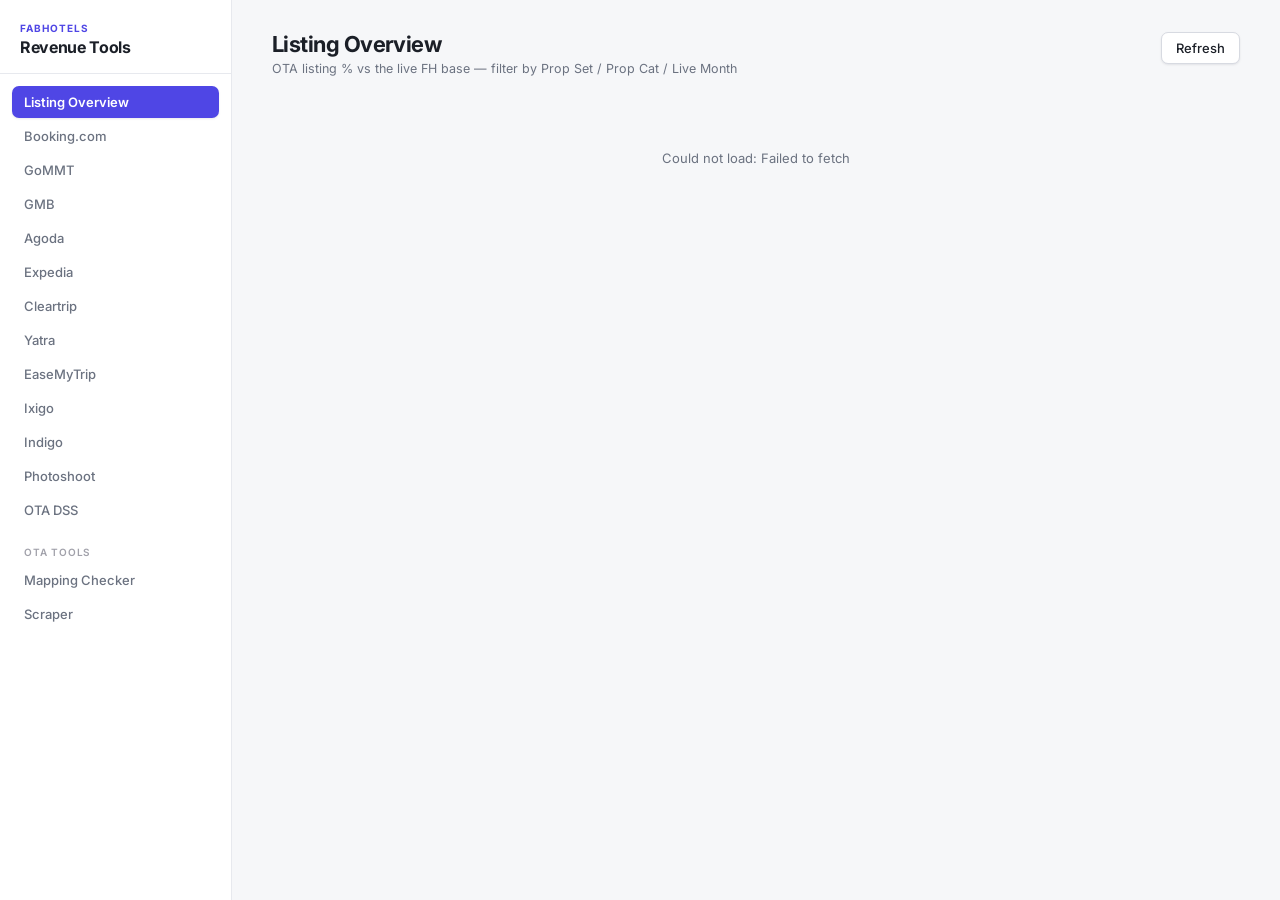
<file: docs/index.html>
<!DOCTYPE html>
<html lang="en">
<head>
  <meta charset="UTF-8">
  <meta name="viewport" content="width=device-width, initial-scale=1.0">
  <title>OTA Tracker — FabHotels</title>
  <link rel="preconnect" href="https://fonts.googleapis.com">
  <link rel="preconnect" href="https://fonts.gstatic.com" crossorigin>
  <link href="https://fonts.googleapis.com/css2?family=Inter:wght@400;500;600;700&display=swap" rel="stylesheet">
  <link rel="stylesheet" href="assets/styles.css?v=2">
</head>
<body>

<aside id="sidebar">
  <div class="brand">
    <div class="brand-eyebrow">FabHotels</div>
    <div class="brand-name">Revenue Tools</div>
  </div>
  <nav id="nav"></nav>
</aside>

<main id="app">
  <div id="content">
    <div class="splash">Loading…</div>
  </div>
</main>

<div id="toast"></div>

<!-- Modules (load order matters) -->
<script src="assets/api.js"></script>
<script src="assets/ui.js"></script>
<script src="assets/router.js"></script>
<script src="assets/pages/booking.js"></script>
<script src="assets/pages/gommt.js"></script>
<script src="assets/pages/last-checked.js"></script>
<script src="assets/pages/mapping.js"></script>
<script src="assets/pages/ota-channel.js"></script>
<script src="assets/pages/ota-channel-config.js"></script>
<script src="assets/pages/ota-pages.js"></script>
<script src="assets/pages/listing-overview.js"></script>
<script src="assets/pages/scraper.js"></script>
<script src="assets/app.js"></script>

</body>
</html>
</file>
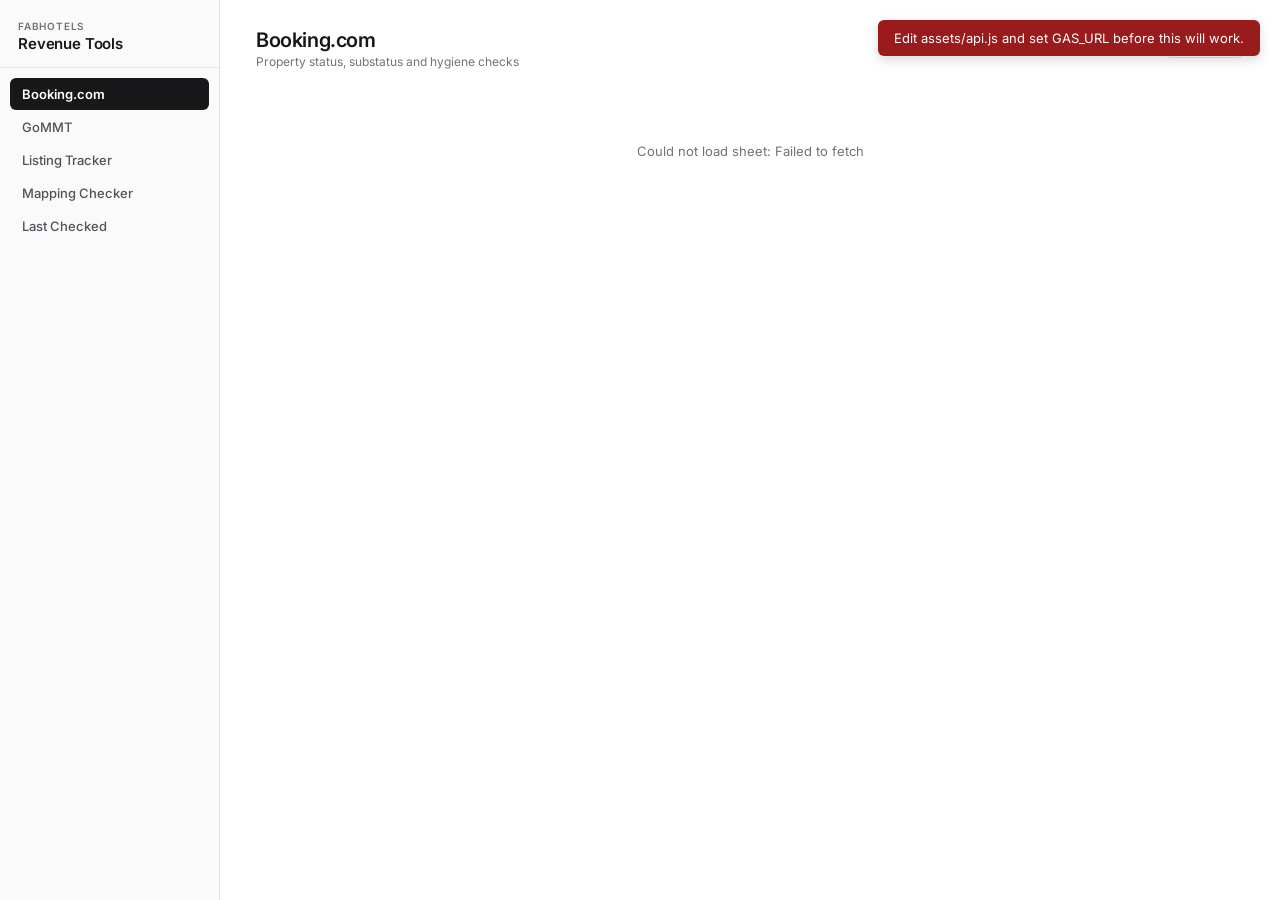
<file: v2/index.html>
<!DOCTYPE html>
<html lang="en">
<head>
  <meta charset="UTF-8">
  <meta name="viewport" content="width=device-width, initial-scale=1.0">
  <title>OTA Tracker — FabHotels</title>
  <link rel="preconnect" href="https://fonts.googleapis.com">
  <link rel="preconnect" href="https://fonts.gstatic.com" crossorigin>
  <link href="https://fonts.googleapis.com/css2?family=Inter:wght@400;500;600;700&display=swap" rel="stylesheet">
  <link rel="stylesheet" href="assets/styles.css">
</head>
<body>

<aside id="sidebar">
  <div class="brand">
    <div class="brand-eyebrow">FabHotels</div>
    <div class="brand-name">Revenue Tools</div>
  </div>
  <nav id="nav"></nav>
</aside>

<main id="app">
  <div id="content">
    <div class="splash">Loading…</div>
  </div>
</main>

<div id="toast"></div>

<!-- Modules (load order matters) -->
<script src="assets/api.js"></script>
<script src="assets/ui.js"></script>
<script src="assets/router.js"></script>
<script src="assets/pages/booking.js"></script>
<script src="assets/pages/gommt.js"></script>
<script src="assets/pages/listing.js"></script>
<script src="assets/pages/last-checked.js"></script>
<script src="assets/pages/mapping.js"></script>
<script src="assets/app.js"></script>

</body>
</html>
</file>
<file: docs/assets/styles.css>
/* ── Design tokens ──────────────────────────────────────────────────────── */
:root {
  --accent: #4f46e5;
  --accent-hover: #4338ca;
  --accent-weak: #eef2ff;
  --accent-text: #4338ca;
  --bg: #f6f7f9;
  --surface: #ffffff;
  --border: #e7e9ee;
  --border-strong: #d7dae1;
  --text: #1b1f27;
  --muted: #6b7280;
  --muted-2: #9aa1ad;
  --radius: 10px;
  --radius-sm: 7px;
  --shadow-sm: 0 1px 2px rgba(16,24,40,.04), 0 1px 3px rgba(16,24,40,.05);
  --shadow: 0 4px 18px rgba(16,24,40,.08);
  --shadow-lg: 0 12px 32px rgba(16,24,40,.12);
}

/* ── Foundation ─────────────────────────────────────────────────────────── */
* { box-sizing: border-box; margin: 0; padding: 0; }
html, body { height: 100%; }
body {
  font-family: 'Inter', -apple-system, BlinkMacSystemFont, 'Segoe UI', system-ui, sans-serif;
  font-size: 13px;
  color: var(--text);
  background: var(--bg);
  -webkit-font-smoothing: antialiased;
  text-rendering: optimizeLegibility;
  display: flex;
}
a { color: inherit; text-decoration: none; }
button { font: inherit; cursor: pointer; }

::-webkit-scrollbar { width: 10px; height: 10px; }
::-webkit-scrollbar-thumb { background: #d4d7de; border-radius: 8px; border: 2px solid transparent; background-clip: content-box; }
::-webkit-scrollbar-thumb:hover { background: #b9bdc7; background-clip: content-box; }

/* ── Layout ─────────────────────────────────────────────────────────────── */
#sidebar {
  width: 232px;
  flex-shrink: 0;
  background: var(--surface);
  border-right: 1px solid var(--border);
  display: flex;
  flex-direction: column;
  padding: 22px 0;
  position: sticky;
  top: 0;
  height: 100vh;
}
#app {
  flex: 1;
  min-width: 0;
  padding: 32px 40px 56px;
  max-width: 1360px;
  overflow-x: hidden;
}
.brand { padding: 0 20px 16px; margin-bottom: 12px; border-bottom: 1px solid var(--border); }
.brand-eyebrow {
  font-size: 10px; font-weight: 700; text-transform: uppercase;
  letter-spacing: 0.1em; color: var(--accent); margin-bottom: 3px;
}
.brand-name { font-size: 16px; font-weight: 700; letter-spacing: -0.02em; }

#nav { display: flex; flex-direction: column; gap: 2px; padding: 0 12px; overflow-y: auto; }
#nav a {
  display: flex; align-items: center;
  padding: 8px 12px;
  border-radius: var(--radius-sm);
  color: var(--muted);
  font-size: 13px;
  font-weight: 500;
  transition: background .14s, color .14s, transform .04s;
}
#nav a:hover { background: #f3f4f6; color: var(--text); }
#nav a.active { background: var(--accent); color: #fff; font-weight: 600; box-shadow: var(--shadow-sm); }
#nav a.active:hover { background: var(--accent-hover); color: #fff; }
.nav-group { /* inline-styled in JS; keep for clarity */ }

/* ── Page header ────────────────────────────────────────────────────────── */
.page-head {
  display: flex; align-items: flex-start; justify-content: space-between;
  margin-bottom: 18px; gap: 16px;
}
.page-title { font-size: 22px; font-weight: 700; letter-spacing: -0.025em; line-height: 1.15; }
.page-sub   { font-size: 12.5px; color: var(--muted); margin-top: 4px; }

.stats { font-size: 12px; color: var(--muted); margin-bottom: 16px; }
.stats b { color: var(--text); font-weight: 600; }

.splash { padding: 56px; text-align: center; color: var(--muted); font-size: 13px; }

/* ── Buttons ────────────────────────────────────────────────────────────── */
.btn {
  background: var(--surface);
  color: var(--text);
  border: 1px solid var(--border-strong);
  border-radius: var(--radius-sm);
  padding: 7px 14px;
  font-size: 13px;
  font-weight: 500;
  box-shadow: var(--shadow-sm);
  transition: all .14s;
}
.btn:hover { background: #f9fafb; border-color: #c3c7d0; }
.btn:active { transform: translateY(0.5px); }
.btn:disabled { opacity: .5; cursor: not-allowed; box-shadow: none; }
.btn-primary { background: var(--accent); color: #fff; border-color: var(--accent); }
.btn-primary:hover { background: var(--accent-hover); border-color: var(--accent-hover); }
.btn-sm { padding: 5px 11px; font-size: 12px; }

/* ── Tabs ───────────────────────────────────────────────────────────────── */
.tabs {
  display: flex; gap: 2px;
  border-bottom: 1px solid var(--border);
  margin-bottom: 20px;
  overflow-x: auto;
}
.tab {
  padding: 9px 16px;
  font-size: 13px;
  font-weight: 500;
  color: var(--muted);
  background: none;
  border: none;
  border-bottom: 2px solid transparent;
  margin-bottom: -1px;
  white-space: nowrap;
  transition: color .14s, border-color .14s;
}
.tab.active { color: var(--accent); border-bottom-color: var(--accent); font-weight: 650; }
.tab:hover:not(.active) { color: var(--text); }

/* ── Cards / metric tiles ──────────────────────────────────────────────── */
.metric-row { display: grid; grid-template-columns: repeat(auto-fit, minmax(168px, 1fr)); gap: 12px; margin-bottom: 18px; }
.metric {
  background: var(--surface);
  border: 1px solid var(--border);
  border-radius: var(--radius);
  padding: 14px 18px;
  box-shadow: var(--shadow-sm);
  transition: box-shadow .15s, transform .06s;
}
.metric:hover { box-shadow: var(--shadow); }
.metric-label { font-size: 11px; color: var(--muted); font-weight: 600; text-transform: uppercase; letter-spacing: .03em; margin-bottom: 6px; }
.metric-value { font-size: 24px; font-weight: 700; letter-spacing: -0.02em; }

.section-label {
  font-size: 13px; font-weight: 700; color: var(--text);
  margin: 22px 0 10px; letter-spacing: -0.01em;
}

/* ── Filters row ────────────────────────────────────────────────────────── */
.filters { display: flex; flex-wrap: wrap; gap: 14px; margin-bottom: 14px; }
.filter { display: flex; flex-direction: column; gap: 5px; min-width: 210px; }
.filter-label { font-size: 11px; color: var(--muted); font-weight: 600; text-transform: uppercase; letter-spacing: .03em; }
.filter-control {
  background: var(--surface);
  border: 1px solid var(--border-strong);
  border-radius: var(--radius-sm);
  padding: 7px 10px;
  font-size: 13px;
  min-height: 36px;
  cursor: pointer;
  position: relative;
}
.filter-control:hover { border-color: #c3c7d0; }

input[type=text], input[type=search], select {
  background: var(--surface);
  border: 1px solid var(--border-strong);
  border-radius: var(--radius-sm);
  padding: 8px 11px;
  font-size: 13px;
  font-family: inherit;
  min-height: 36px;
  width: 100%;
  outline: none;
  transition: border-color .14s, box-shadow .14s;
}
input:focus, select:focus { border-color: var(--accent); box-shadow: 0 0 0 3px var(--accent-weak); }

/* ── Tables ─────────────────────────────────────────────────────────────── */
.table-wrap {
  border: 1px solid var(--border);
  border-radius: var(--radius);
  overflow: auto;
  max-height: 560px;
  box-shadow: var(--shadow-sm);
  background: var(--surface);
}
table { width: 100%; border-collapse: collapse; font-size: 12.5px; }
thead { position: sticky; top: 0; z-index: 1; background: #f9fafb; }
th {
  padding: 10px 13px;
  text-align: left;
  font-weight: 650;
  color: var(--muted);
  font-size: 10.5px;
  text-transform: uppercase;
  letter-spacing: 0.05em;
  border-bottom: 1px solid var(--border);
  white-space: nowrap;
}
td { padding: 9px 13px; border-bottom: 1px solid #f1f2f5; white-space: nowrap; }
tbody tr:last-child td { border-bottom: none; }
tbody tr:hover td { background: var(--accent-weak); }
tbody tr.selected td { background: var(--accent-weak); font-weight: 600; box-shadow: inset 2px 0 0 var(--accent); }
tbody tr.clickable { cursor: pointer; }
tr.total-row td { background: #f9fafb !important; font-weight: 700; border-top: 1px solid var(--border); }
td.num { text-align: right; font-variant-numeric: tabular-nums; }

td.count-cell { font-variant-numeric: tabular-nums; text-align: right; color: var(--accent-text); font-weight: 600; }
td.missing-pos { background: #fef2f2; color: #991b1b; font-weight: 600; }

td.pct-100 { background: #f0fdf4; color: #15803d; font-weight: 600; }
td.pct-80  { background: #fefce8; color: #a16207; font-weight: 600; }
td.pct-low { background: #fef2f2; color: #b91c1c; font-weight: 600; }

/* ── Pills / chips ─────────────────────────────────────────────────────── */
.pill {
  display: inline-block;
  background: var(--accent-weak);
  color: var(--accent-text);
  padding: 2px 9px;
  border-radius: 999px;
  font-size: 11px;
  font-weight: 600;
  margin-right: 4px;
}

/* ── Toolbar (search + count) ──────────────────────────────────────────── */
.toolbar { display: flex; align-items: center; gap: 12px; margin-bottom: 10px; }
.toolbar .count { font-size: 12px; color: var(--muted); font-variant-numeric: tabular-nums; }
.toolbar input { max-width: 340px; }

/* ── Toast ─────────────────────────────────────────────────────────────── */
#toast {
  position: fixed; top: 22px; right: 22px;
  background: var(--text); color: #fff;
  padding: 11px 18px; border-radius: var(--radius-sm);
  font-size: 13px; font-weight: 500; box-shadow: var(--shadow-lg);
  opacity: 0; transform: translateY(-10px);
  transition: opacity .22s, transform .22s;
  pointer-events: none; z-index: 999;
}
#toast.show { opacity: 1; transform: translateY(0); }
#toast.error { background: #b91c1c; }

/* ── Expander ──────────────────────────────────────────────────────────── */
details.expander {
  border: 1px solid var(--border); border-radius: var(--radius);
  background: var(--surface); margin-bottom: 10px; box-shadow: var(--shadow-sm);
  overflow: hidden;
}
details.expander summary {
  padding: 12px 16px;
  font-size: 13px; font-weight: 600;
  cursor: pointer; list-style: none;
  transition: background .12s;
}
details.expander summary:hover { background: #f9fafb; }
details.expander[open] summary { border-bottom: 1px solid var(--border); }
details.expander summary::-webkit-details-marker { display: none; }
details.expander summary::after { content: '▸'; float: right; transition: transform .18s; color: var(--muted-2); }
details.expander[open] summary::after { transform: rotate(90deg); }
details.expander > div { padding: 14px 16px; }

/* ── Multiselect dropdown ─────────────────────────────────────────────── */
.ms { position: relative; min-width: 210px; }
.ms-trigger {
  background: var(--surface);
  border: 1px solid var(--border-strong);
  border-radius: var(--radius-sm);
  padding: 7px 30px 7px 11px;
  font-size: 13px;
  min-height: 36px;
  cursor: pointer;
  position: relative;
  user-select: none;
  transition: border-color .14s, box-shadow .14s;
}
.ms-trigger:after { content: '▾'; position: absolute; right: 11px; top: 9px; color: var(--muted-2); font-size: 11px; }
.ms-trigger:hover { border-color: #c3c7d0; }
.ms.open .ms-trigger { border-color: var(--accent); box-shadow: 0 0 0 3px var(--accent-weak); }
.ms-trigger .placeholder { color: var(--muted-2); }
.ms-panel {
  position: absolute;
  top: calc(100% + 5px); left: 0; right: 0;
  max-height: 320px;
  background: var(--surface);
  border: 1px solid var(--border);
  border-radius: var(--radius-sm);
  box-shadow: var(--shadow-lg);
  z-index: 20;
  overflow: hidden;
  display: none;
  flex-direction: column;
}
.ms.open .ms-panel { display: flex; }
.ms-controls { display: flex; gap: 4px; padding: 8px; border-bottom: 1px solid var(--border); }
.ms-controls input { font-size: 12px; padding: 6px 9px; min-height: 30px; }
.ms-list { overflow-y: auto; flex: 1; padding: 5px; }
.ms-opt {
  display: flex; align-items: center; gap: 8px;
  padding: 7px 9px; border-radius: 5px; cursor: pointer; font-size: 12.5px;
}
.ms-opt:hover { background: var(--accent-weak); }
.ms-opt input { width: auto; min-height: 0; padding: 0; margin: 0; accent-color: var(--accent); }
.ms-actions { display: flex; gap: 6px; padding: 8px; border-top: 1px solid var(--border); }
.ms-actions button { flex: 1; }

/* ── Hide zero toggle ──────────────────────────────────────────────────── */
.toggle { display: inline-flex; align-items: center; gap: 7px; font-size: 12.5px; color: var(--muted); cursor: pointer; font-weight: 500; }
.toggle input { width: 15px; height: 15px; margin: 0; accent-color: var(--accent); }

/* ── Loading overlay ──────────────────────────────────────────────────── */
#loader-overlay { position: fixed; inset: 0; z-index: 1000; display: flex; align-items: center; justify-content: center; }
.loader-bg { position: absolute; inset: 0; background: rgba(246,247,249,.72); backdrop-filter: blur(4px); }
.loader-card {
  position: relative;
  background: var(--surface);
  border: 1px solid var(--border);
  border-radius: 14px;
  padding: 32px 40px;
  box-shadow: var(--shadow-lg);
  text-align: center;
  min-width: 240px;
}
.loader-spinner {
  width: 34px; height: 34px;
  border: 3px solid var(--accent-weak);
  border-top-color: var(--accent);
  border-radius: 50%;
  animation: spin .7s linear infinite;
  margin: 0 auto 14px;
}
@keyframes spin { to { transform: rotate(360deg); } }
.loader-msg { font-size: 14px; color: var(--muted); font-weight: 500; line-height: 1.4; }
</file>
<file: v2/assets/styles.css>
/* ── Foundation ─────────────────────────────────────────────────────────── */
* { box-sizing: border-box; margin: 0; padding: 0; }
html, body { height: 100%; }
body {
  font-family: 'Inter', -apple-system, BlinkMacSystemFont, 'Segoe UI', system-ui, sans-serif;
  font-size: 13px;
  color: #18181b;
  background: #ffffff;
  -webkit-font-smoothing: antialiased;
  display: flex;
}

a { color: inherit; text-decoration: none; }
button { font: inherit; cursor: pointer; }

/* ── Layout ─────────────────────────────────────────────────────────────── */
#sidebar {
  width: 220px;
  flex-shrink: 0;
  background: #fafafa;
  border-right: 1px solid #e4e4e7;
  display: flex;
  flex-direction: column;
  padding: 20px 0;
  position: sticky;
  top: 0;
  height: 100vh;
}
#app {
  flex: 1;
  min-width: 0;
  padding: 28px 36px 48px;
  max-width: 1320px;
  overflow-x: hidden;
}
.brand { padding: 0 18px 14px; border-bottom: 1px solid #e4e4e7; margin-bottom: 10px; }
.brand-eyebrow {
  font-size: 10px; font-weight: 600; text-transform: uppercase;
  letter-spacing: 0.08em; color: #71717a; margin-bottom: 2px;
}
.brand-name { font-size: 15px; font-weight: 600; letter-spacing: -0.01em; }

#nav { display: flex; flex-direction: column; gap: 1px; padding: 0 10px; }
#nav a {
  display: block;
  padding: 8px 12px;
  border-radius: 6px;
  color: #52525b;
  font-size: 13px;
  font-weight: 500;
  transition: background 0.12s, color 0.12s;
}
#nav a:hover { background: #f4f4f5; color: #18181b; }
#nav a.active { background: #18181b; color: #ffffff; font-weight: 600; }

/* ── Page header ────────────────────────────────────────────────────────── */
.page-head {
  display: flex; align-items: flex-start; justify-content: space-between;
  margin-bottom: 14px;
}
.page-title { font-size: 20px; font-weight: 600; letter-spacing: -0.02em; line-height: 1.2; }
.page-sub   { font-size: 12px; color: #71717a; margin-top: 2px; }

.stats { font-size: 12px; color: #71717a; margin-bottom: 16px; }
.stats b { color: #18181b; font-weight: 600; }

.splash { padding: 60px; text-align: center; color: #71717a; font-size: 13px; }

/* ── Buttons ────────────────────────────────────────────────────────────── */
.btn {
  background: #ffffff;
  color: #18181b;
  border: 1px solid #e4e4e7;
  border-radius: 6px;
  padding: 6px 14px;
  font-size: 13px;
  font-weight: 500;
  transition: all 0.12s;
}
.btn:hover { background: #f4f4f5; border-color: #d4d4d8; }
.btn:disabled { opacity: 0.55; cursor: not-allowed; }
.btn-primary { background: #18181b; color: #ffffff; border-color: #18181b; }
.btn-primary:hover { background: #27272a; }
.btn-sm { padding: 4px 10px; font-size: 12px; }

/* ── Tabs ───────────────────────────────────────────────────────────────── */
.tabs {
  display: flex; gap: 0;
  border-bottom: 1px solid #e4e4e7;
  margin-bottom: 16px;
  overflow-x: auto;
}
.tab {
  padding: 8px 16px;
  font-size: 13px;
  font-weight: 500;
  color: #71717a;
  background: none;
  border: none;
  border-bottom: 2px solid transparent;
  margin-bottom: -1px;
  white-space: nowrap;
  cursor: pointer;
}
.tab.active { color: #18181b; border-bottom-color: #18181b; font-weight: 600; }
.tab:hover:not(.active) { color: #27272a; }

/* ── Cards / metric tiles ──────────────────────────────────────────────── */
.metric-row { display: grid; grid-template-columns: repeat(auto-fit, minmax(160px, 1fr)); gap: 10px; margin-bottom: 16px; }
.metric {
  background: #ffffff;
  border: 1px solid #e4e4e7;
  border-radius: 8px;
  padding: 12px 16px;
}
.metric-label { font-size: 11px; color: #71717a; font-weight: 500; margin-bottom: 4px; }
.metric-value { font-size: 22px; font-weight: 600; letter-spacing: -0.02em; }

.section-label {
  font-size: 13px; font-weight: 600; color: #27272a;
  margin: 18px 0 8px;
}

/* ── Filters row ────────────────────────────────────────────────────────── */
.filters {
  display: flex; flex-wrap: wrap; gap: 12px;
  margin-bottom: 12px;
}
.filter {
  display: flex; flex-direction: column; gap: 4px;
  min-width: 200px;
}
.filter-label { font-size: 11px; color: #52525b; font-weight: 500; }
.filter-control {
  background: #ffffff;
  border: 1px solid #e4e4e7;
  border-radius: 6px;
  padding: 6px 10px;
  font-size: 13px;
  min-height: 34px;
  cursor: pointer;
  position: relative;
}
.filter-control:hover { border-color: #d4d4d8; }

input[type=text], input[type=search], select {
  background: #ffffff;
  border: 1px solid #e4e4e7;
  border-radius: 6px;
  padding: 7px 10px;
  font-size: 13px;
  font-family: inherit;
  min-height: 34px;
  width: 100%;
  outline: none;
}
input:focus, select:focus { border-color: #a1a1aa; }

/* ── Tables ─────────────────────────────────────────────────────────────── */
.table-wrap {
  border: 1px solid #e4e4e7;
  border-radius: 8px;
  overflow: auto;
  max-height: 540px;
}
table { width: 100%; border-collapse: collapse; font-size: 12px; }
thead { position: sticky; top: 0; z-index: 1; background: #fafafa; }
th {
  padding: 9px 12px;
  text-align: left;
  font-weight: 600;
  color: #52525b;
  font-size: 11px;
  text-transform: uppercase;
  letter-spacing: 0.04em;
  border-bottom: 1px solid #e4e4e7;
  white-space: nowrap;
}
td { padding: 8px 12px; border-bottom: 1px solid #f4f4f5; white-space: nowrap; }
tbody tr:hover td { background: #fafafa; }
tbody tr.selected td { background: #f4f4f5; font-weight: 500; }
tbody tr.clickable { cursor: pointer; }
tr.total-row td { background: #fafafa !important; font-weight: 600; }
td.num { text-align: right; font-variant-numeric: tabular-nums; }

/* count heat-map shading */
td.count-cell {
  font-variant-numeric: tabular-nums;
  text-align: right;
  color: #1e3a8a;
  font-weight: 500;
}
td.missing-pos { background: #fef2f2; color: #991b1b; font-weight: 600; }

/* completion % cells */
td.pct-100 { background: #f0fdf4; color: #166534; font-weight: 500; }
td.pct-80  { background: #fefce8; color: #854d0e; font-weight: 500; }
td.pct-low { background: #fef2f2; color: #991b1b; font-weight: 500; }

/* ── Pills / chips ─────────────────────────────────────────────────────── */
.pill {
  display: inline-block;
  background: #f4f4f5;
  color: #18181b;
  padding: 2px 8px;
  border-radius: 4px;
  font-size: 11px;
  font-weight: 500;
  margin-right: 4px;
}

/* ── Toolbar (search + count) ──────────────────────────────────────────── */
.toolbar { display: flex; align-items: center; gap: 10px; margin-bottom: 8px; }
.toolbar .count { font-size: 12px; color: #71717a; }
.toolbar input { max-width: 320px; }

/* ── Toast ─────────────────────────────────────────────────────────────── */
#toast {
  position: fixed; top: 20px; right: 20px;
  background: #18181b; color: #fff;
  padding: 10px 16px; border-radius: 6px;
  font-size: 13px; box-shadow: 0 4px 12px rgba(0,0,0,0.15);
  opacity: 0; transform: translateY(-10px);
  transition: opacity 0.2s, transform 0.2s;
  pointer-events: none; z-index: 999;
}
#toast.show { opacity: 1; transform: translateY(0); }
#toast.error { background: #991b1b; }

/* ── Expander ──────────────────────────────────────────────────────────── */
details.expander {
  border: 1px solid #e4e4e7; border-radius: 8px;
  background: #ffffff; margin-bottom: 8px;
}
details.expander summary {
  padding: 10px 14px;
  font-size: 13px; font-weight: 500;
  cursor: pointer; list-style: none;
}
details.expander summary::-webkit-details-marker { display: none; }
details.expander summary::after { content: '▸'; float: right; transition: transform 0.15s; color: #71717a; }
details.expander[open] summary::after { transform: rotate(90deg); }
details.expander > div { padding: 0 14px 14px; }

/* ── Multiselect dropdown (custom) ─────────────────────────────────────── */
.ms {
  position: relative;
  min-width: 200px;
}
.ms-trigger {
  background: #ffffff;
  border: 1px solid #e4e4e7;
  border-radius: 6px;
  padding: 6px 28px 6px 10px;
  font-size: 13px;
  min-height: 34px;
  cursor: pointer;
  position: relative;
  user-select: none;
}
.ms-trigger:after {
  content: '▾'; position: absolute; right: 10px; top: 8px; color: #71717a; font-size: 11px;
}
.ms-trigger:hover { border-color: #d4d4d8; }
.ms-trigger .placeholder { color: #a1a1aa; }
.ms-panel {
  display: none;
  position: absolute;
  top: calc(100% + 4px); left: 0; right: 0;
  max-height: 320px;
  background: #ffffff;
  border: 1px solid #e4e4e7;
  border-radius: 6px;
  box-shadow: 0 8px 20px rgba(0,0,0,0.08);
  z-index: 20;
  overflow: hidden;
  display: none;
  flex-direction: column;
}
.ms.open .ms-panel { display: flex; }
.ms-controls {
  display: flex; gap: 4px; padding: 8px; border-bottom: 1px solid #f4f4f5;
}
.ms-controls input { font-size: 12px; padding: 5px 8px; min-height: 28px; }
.ms-list { overflow-y: auto; flex: 1; padding: 4px; }
.ms-opt {
  display: flex; align-items: center; gap: 8px;
  padding: 6px 8px; border-radius: 4px; cursor: pointer; font-size: 12px;
}
.ms-opt:hover { background: #f4f4f5; }
.ms-opt input { width: auto; min-height: 0; padding: 0; margin: 0; }
.ms-actions { display: flex; gap: 4px; padding: 6px; border-top: 1px solid #f4f4f5; }
.ms-actions button { flex: 1; }

/* ── Hide zero toggle ──────────────────────────────────────────────────── */
.toggle { display: inline-flex; align-items: center; gap: 6px; font-size: 12px; color: #52525b; cursor: pointer; }
.toggle input { width: 14px; height: 14px; margin: 0; }
</file>
